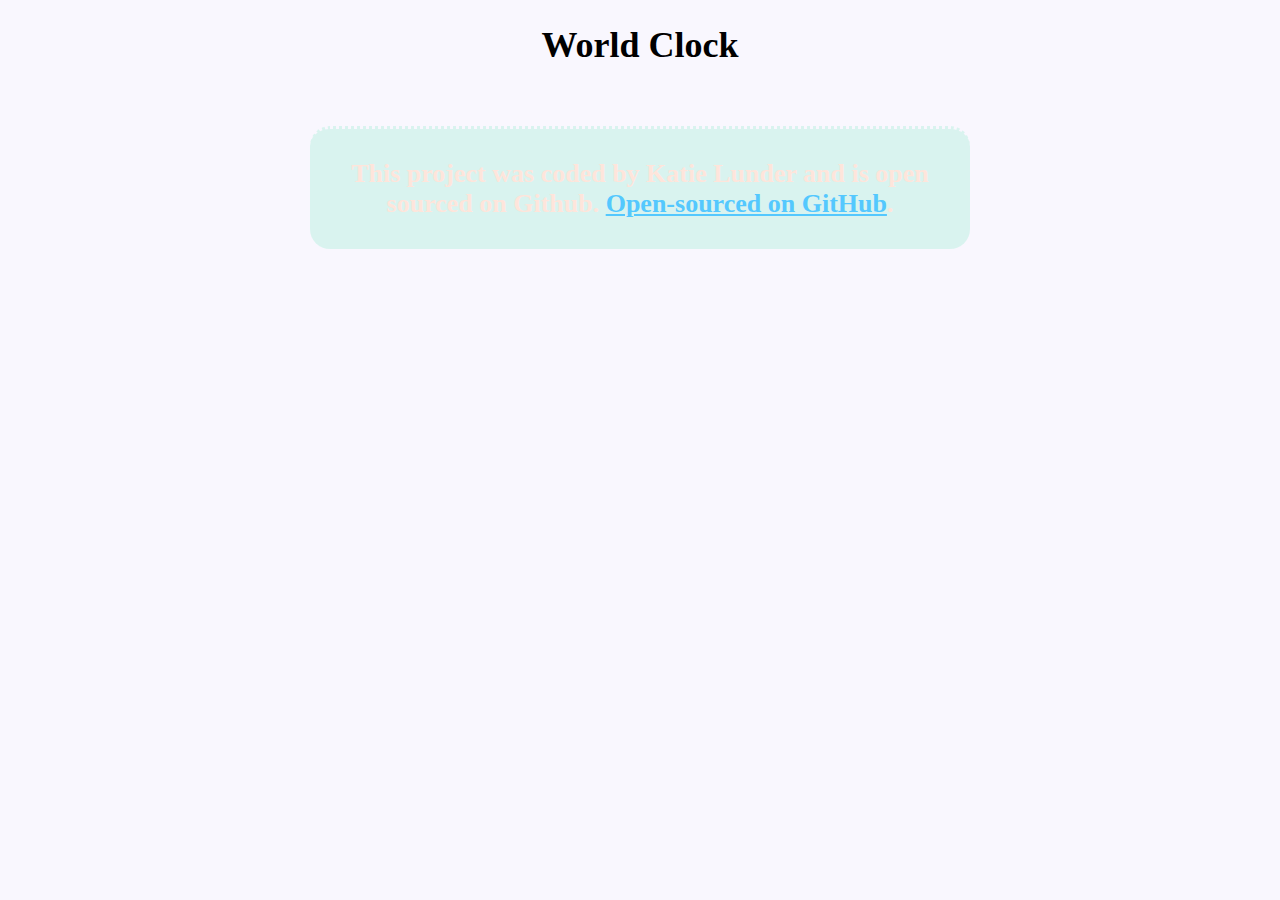
<file: <index html>.html>
<!DOCTYPE html>
 <html lang="en">
    <head>
        <meta charset="UTF-8" />
        <meta http-equiv="X-UA-Compatible" content="IE-edge" />
        <meta name="viewport" content="width=device-width, initial-scale=1.0" />
        <link rel="stylesheet" href="css/style.css">
        <title> World Clock - Katie Lunder </title>
    </head>
    <body>
        <h1>World Clock</h1>
        <footer> This project was coded by Katie Lunder and is open sourced on Github. 
            <a href="https://github.com/katiewunderin/World-Clock" target="_blank">Open-sourced on GitHub</a>.
        </footer>
    </body>
    <script src="javascript/index.js"></script>
 </html>
</file>
<file: css/style.css>
body {
    background-color: #f9f7fe;
    background-image: url(https://s3.amazonaws.com/shecodesio-production/uploads/files/000/143/071/original/pexels-thatguycraig000-1563356.jpg?1726116238);
    background-repeat: no-repeat;
    background-size: cover;
    background-attachment: fixed;
    font-family: cairo play;
    font-weight: bold;
}

.container {
    background: #1c81b3;
    margin: 60px auto;
    padding: 30px;
    max-width: 600px;
    box-shadow: rgba(100,100,111,0.2) 0px 7px 29px 0px;
    border-radius: 20px;
    opacity: .90;
    display: flex;
    flex-direction: column; 
    justify-content: center; 
}

select {
    display: block;
    width: 100%;
    border-radius: 4px;
    padding: 10px;
    font-size: 22px;
    text-align: center;
    background-color: #ffe4d8;
    font-family:impact;
    font-weight: bold;
}

.option {
    font-size: 22px;
    text-align: center;
}

h1 {
    text-align: center;
    font-family:impact;
    font-weight: bold;
    font-size: 36px;
}

h2 {
    margin: 0 10px;
    font-size: 30px;
    padding-top: 10px;
}

.city {
    display: flex;
    justify-content: space-between;
    border-bottom: #fefefe 1px groove;
}

.city:last-child {
    border: none;
}

.date {
    opacity: .9;
    color: #ffe4d8;
    margin: 10px;
}

.time {
    font-size: 38px;
    font-weight: bold;
    padding-top: 20px;
}

.time small {
    font-size: 18px;
    vertical-align: middle;
}
#reset-button {
    background-color: #194421;
    color: #fefefe;
    border: none;
    padding: 10px 20px;
    font-size: 16px;
    border-radius: 5px;
    cursor:crosshair;
    margin-top: 20px;
    opacity: 1;
    transition: background-color 0.3s ease;
    align-content: center;
    font-family: cairo play;
    font-weight: bolder;

}

#reset-button:hover {
    background-color: #A73E35;
    cursor: pointer;
}

footer {
    border-top: dotted 3px #f9f7fe;
    text-align: center;
    font-size: 26px;
    color: #ffe4d8;
    background-color: #50e8b335;
    margin: 60px auto;
    padding: 30px;
    max-width: 600px;
    border-radius: 20px;
    opacity: .9;
    font-family:impact;
    font-weight: bold;
}

a {
    color: #43c4ff;
}

a:hover {
    color: #fefefe;
}

.strong {
    font-weight: bold;
}
</file>
